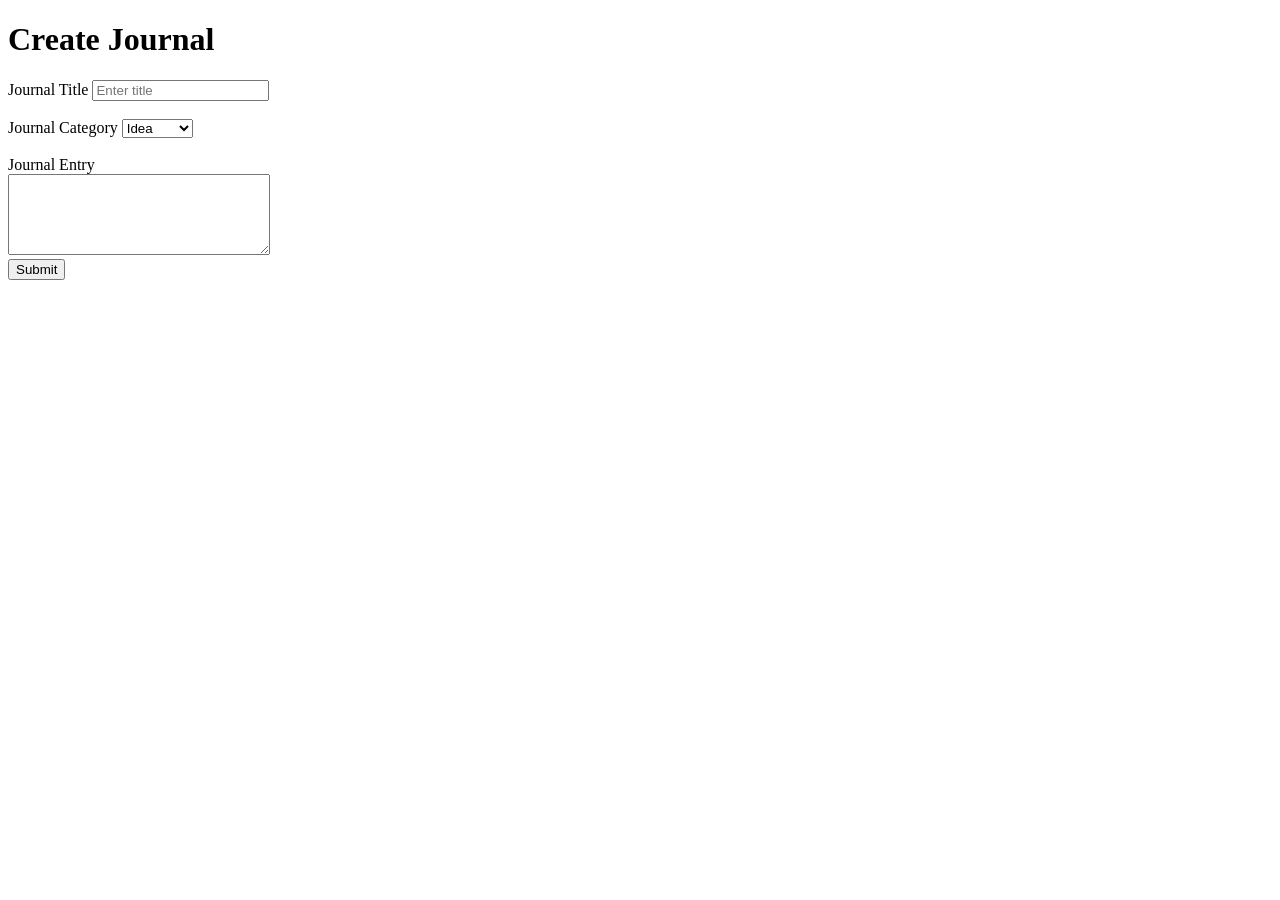
<file: create-journal.html>
<!DOCTYPE html>
<html lang="en">
<head>
    <meta charset="UTF-8">
    <meta name="viewport" content="width=device-width, initial-scale=1.0">
    <title>Create Journal</title>
</head>
<body>

    <h1>Create Journal</h1>

    <form action="/api/vi/journal" method="post">

        <label for="main-title">Journal Title</label>
        <input id="main-title" title="text" name="title" placeholder="Enter title" minlength="3" required>
        <br>
        <br>

        <label for="journal-category">Journal Category</label>
        <select id="c" name="category" required>
            <option value="idea">Idea</option>
            <option value="note">Note</option>
            <option value="goal">Goal</option>
            <option value="habit">Habit</option>
            <option value="memory">Memory</option>
            <option value="mood">Mood</option>
            <option value="event">Event</option>
            <option value="task">Task</option>
        </select>
        <br>
        <br>

        <label for="journal-entry">Journal Entry</label>
        
        <br>

        <textarea id="journal-entry" name="entry" rows="5" cols="30" minlength="10" required ></textarea>

        <br>

        <button type="submit">Submit</button>

    </form>
</body>
</html>
</file>
